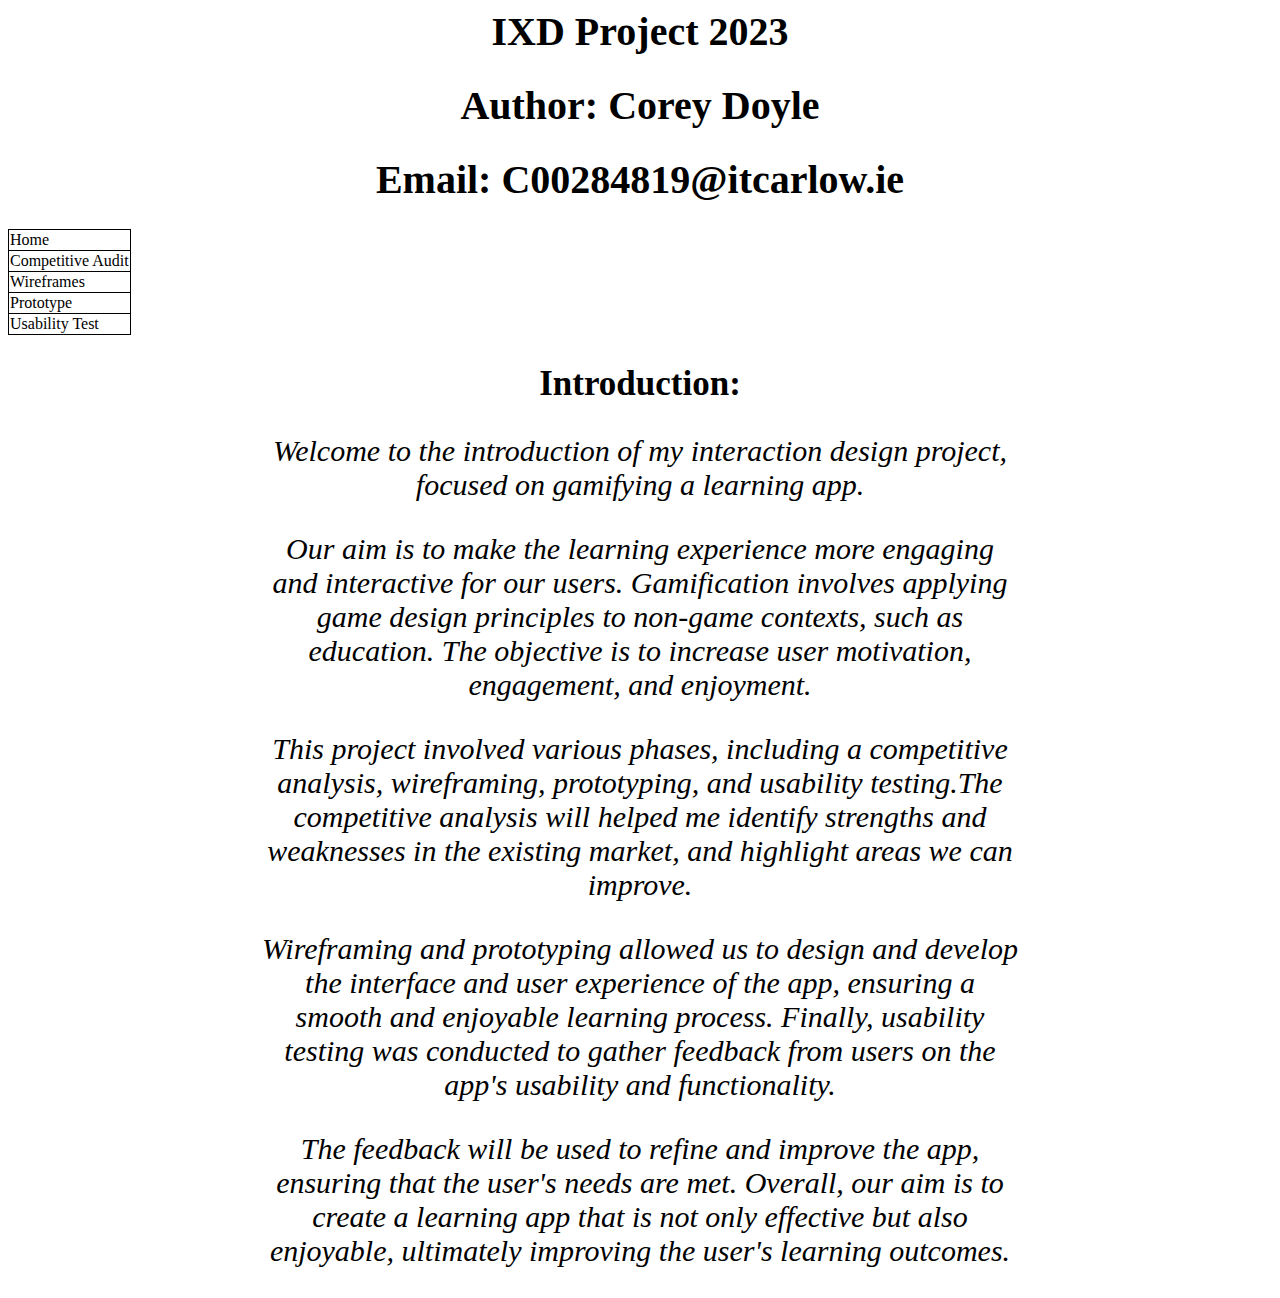
<file: Website design/index.html>
<html>
  <link rel="stylesheet" type="text/css" href="./style.css"  />
  <head>
    <title>IXD Project</title>
  </head>
  <body>
    <h1> IXD Project 2023</h1>
    <h1> Author: Corey Doyle</h1>
    <h1> Email: C00284819@itcarlow.ie</h1>
    <table style="border-collapse: collapse; width 10%; height 127px;" border=1>
      <tbody>
    <td>
        <a href="index.html">Home</a>
    </td>
    </tr>   
  <td>
      <a href="competitiveAudit.html">Competitive Audit</a>
  </td>
  </tr>     
<td>
    <a href="wireframes.html">Wireframes</a>
</td>
</tr>    
<td>
    <a href="prototype.html">Prototype</a>
</td>
</tr>     
<td>
    <a href="usabilityTest.html">Usability Test</a>
</td>
</tr>
</tbody>
</table>
<h2> Introduction:</h2>
<p><em> 
  Welcome to the introduction of my interaction design project, focused on gamifying a learning app.
  </em></p>
 <p><em>
   Our aim is to make the learning experience more engaging and interactive for our users. Gamification involves applying game design principles to non-game contexts,
  such as education. The objective is to increase user motivation, engagement, and enjoyment. 
   </em></p>
    <p><em>
      This project involved various phases, including a competitive analysis, wireframing, prototyping, and usability testing.The competitive analysis will helped me identify strengths and weaknesses in the existing market, and highlight areas we can improve. 
      </em></p>
<p><em>
  Wireframing and prototyping allowed us to design and develop the interface and user experience of the app, ensuring a smooth and enjoyable learning process. 
  Finally, usability testing was conducted to gather feedback from users on the app's usability and functionality. 
  </em></p>
  <p><em>
  The feedback will be used to refine and improve the app, ensuring that the user's needs are met. 
  Overall, our aim is to create a learning app that is not only effective but also enjoyable, ultimately improving the user's learning outcomes.
  </em></p>
  </body>
</html>
</file>
<file: Website design/style.css>
h1 {
   text-align: center;
    font-size: 40px;
}
h2 {
    text-align: center;
    font-size: 35px;
}
p {
   margin-left: 20%;
   text-align: center;
   font-size: 30px;
   margin-right: 20%;
   position: relative;
      }
td {
   border:1px solid black;
}
a {
   color:black;
   text-decoration: inherit;
}
image src {
   position: absolute;
   margin-right 20%;
   margin-left 20%;
}
figma {
   text-align: center;
   font-size 300px;
   margin-left: 20%;
   margin-right: 20%;
   position: relative;
}
</file>
